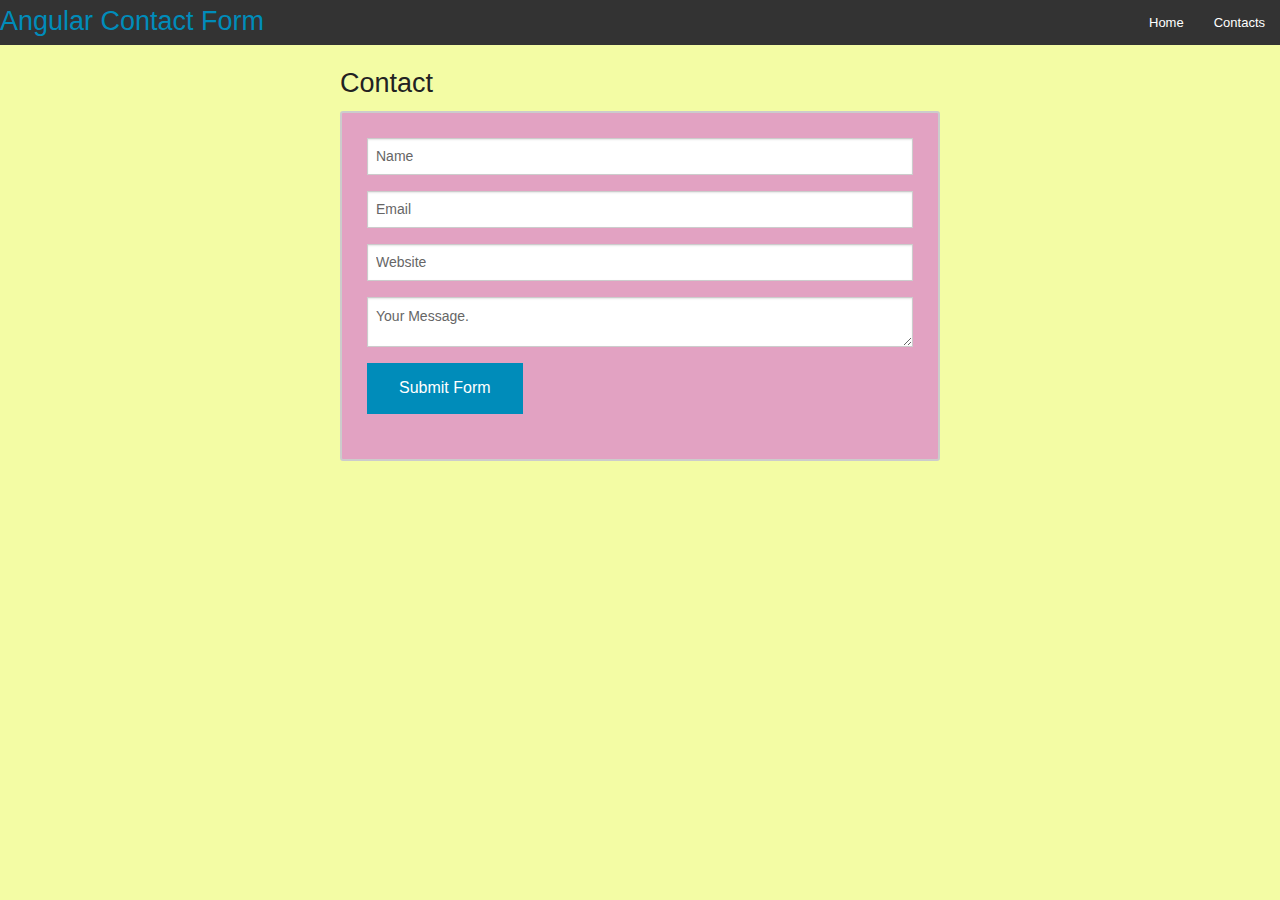
<file: app/index.html>
<!DOCTYPE html>
<html ng-app="app">
<head>
  <title>Angular Contact</title>
  <link rel="stylesheet" type="text/css" href="css/normalize.css">
  <link rel="stylesheet" type="text/css" href="css/main.css">
</head>
<body>
  <div class="wrapper" ui-view></div>
  
  <script src="js/main.js"></script>
</body>
</html>
</file>
